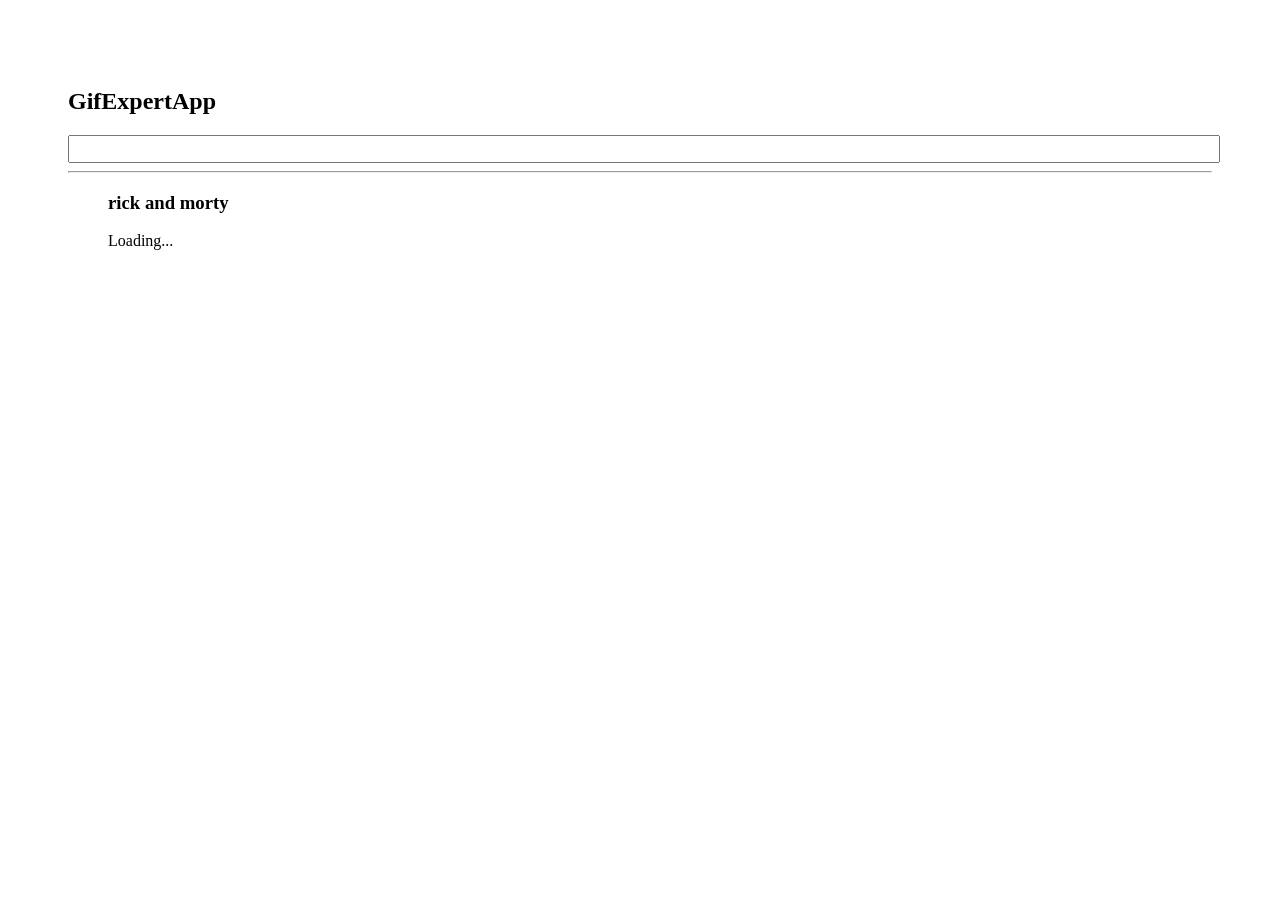
<file: docs/index.html>
<!doctype html>
<html lang="en">

<head>
    <meta charset="utf-8" />
    <link rel="icon" href="./favicon.ico" />
    <meta name="viewport" content="width=device-width,initial-scale=1" />
    <meta name="theme-color" content="#000000" />
    <meta name="description" content="Web site created using create-react-app" />
    <link rel="apple-touch-icon" href="./logo192.png" />
    <link rel="manifest" href="./manifest.json" />
    <link rel="stylesheet" href="https://cdnjs.cloudflare.com/ajax/libs/animate.css/4.1.1/animate.min.css" />
    <title>Gif Expert App</title>
    <link href="./static/css/main.b155a866.chunk.css" rel="stylesheet">
</head>

<body><noscript>You need to enable JavaScript to rungit this app.</noscript>
    <div id="root"></div>
    <script>!function (e) { function r(r) { for (var n, a, i = r[0], c = r[1], l = r[2], f = 0, s = []; f < i.length; f++)a = i[f], Object.prototype.hasOwnProperty.call(o, a) && o[a] && s.push(o[a][0]), o[a] = 0; for (n in c) Object.prototype.hasOwnProperty.call(c, n) && (e[n] = c[n]); for (p && p(r); s.length;)s.shift()(); return u.push.apply(u, l || []), t() } function t() { for (var e, r = 0; r < u.length; r++) { for (var t = u[r], n = !0, i = 1; i < t.length; i++) { var c = t[i]; 0 !== o[c] && (n = !1) } n && (u.splice(r--, 1), e = a(a.s = t[0])) } return e } var n = {}, o = { 1: 0 }, u = []; function a(r) { if (n[r]) return n[r].exports; var t = n[r] = { i: r, l: !1, exports: {} }; return e[r].call(t.exports, t, t.exports, a), t.l = !0, t.exports } a.e = function (e) { var r = [], t = o[e]; if (0 !== t) if (t) r.push(t[2]); else { var n = new Promise((function (r, n) { t = o[e] = [r, n] })); r.push(t[2] = n); var u, i = document.createElement("script"); i.charset = "utf-8", i.timeout = 120, a.nc && i.setAttribute("nonce", a.nc), i.src = function (e) { return a.p + "static/js/" + ({}[e] || e) + "." + { 3: "ae8e5366" }[e] + ".chunk.js" }(e); var c = new Error; u = function (r) { i.onerror = i.onload = null, clearTimeout(l); var t = o[e]; if (0 !== t) { if (t) { var n = r && ("load" === r.type ? "missing" : r.type), u = r && r.target && r.target.src; c.message = "Loading chunk " + e + " failed.\n(" + n + ": " + u + ")", c.name = "ChunkLoadError", c.type = n, c.request = u, t[1](c) } o[e] = void 0 } }; var l = setTimeout((function () { u({ type: "timeout", target: i }) }), 12e4); i.onerror = i.onload = u, document.head.appendChild(i) } return Promise.all(r) }, a.m = e, a.c = n, a.d = function (e, r, t) { a.o(e, r) || Object.defineProperty(e, r, { enumerable: !0, get: t }) }, a.r = function (e) { "undefined" != typeof Symbol && Symbol.toStringTag && Object.defineProperty(e, Symbol.toStringTag, { value: "Module" }), Object.defineProperty(e, "__esModule", { value: !0 }) }, a.t = function (e, r) { if (1 & r && (e = a(e)), 8 & r) return e; if (4 & r && "object" == typeof e && e && e.__esModule) return e; var t = Object.create(null); if (a.r(t), Object.defineProperty(t, "default", { enumerable: !0, value: e }), 2 & r && "string" != typeof e) for (var n in e) a.d(t, n, function (r) { return e[r] }.bind(null, n)); return t }, a.n = function (e) { var r = e && e.__esModule ? function () { return e.default } : function () { return e }; return a.d(r, "a", r), r }, a.o = function (e, r) { return Object.prototype.hasOwnProperty.call(e, r) }, a.p = "/", a.oe = function (e) { throw console.error(e), e }; var i = this["webpackJsonpgif-expert-app"] = this["webpackJsonpgif-expert-app"] || [], c = i.push.bind(i); i.push = r, i = i.slice(); for (var l = 0; l < i.length; l++)r(i[l]); var p = c; t() }([])</script>
    <script src="./static/js/2.8b3e174d.chunk.js"></script>
    <script src="./static/js/main.3f5bcc32.chunk.js"></script>
</body>

</html>
</file>
<file: docs/static/css/main.b155a866.chunk.css>
*{font-family:Cambria,Cochin,Georgia,Times,"Times New Roman",serif}body{padding:60px}input{font-size:1.2rem;width:100%;color:grey}.card-grid{display:flex;flex-direction:row;flex-wrap:wrap}.card{align-content:center;border:1px solid grey;border-radius:6px;overflow:hidden;margin-bottom:10px;margin-right:10px}.card p{padding:5px;text-align:center}.card img{max-height:170px;max-width:100%}
/*# sourceMappingURL=main.b155a866.chunk.css.map */
</file>
